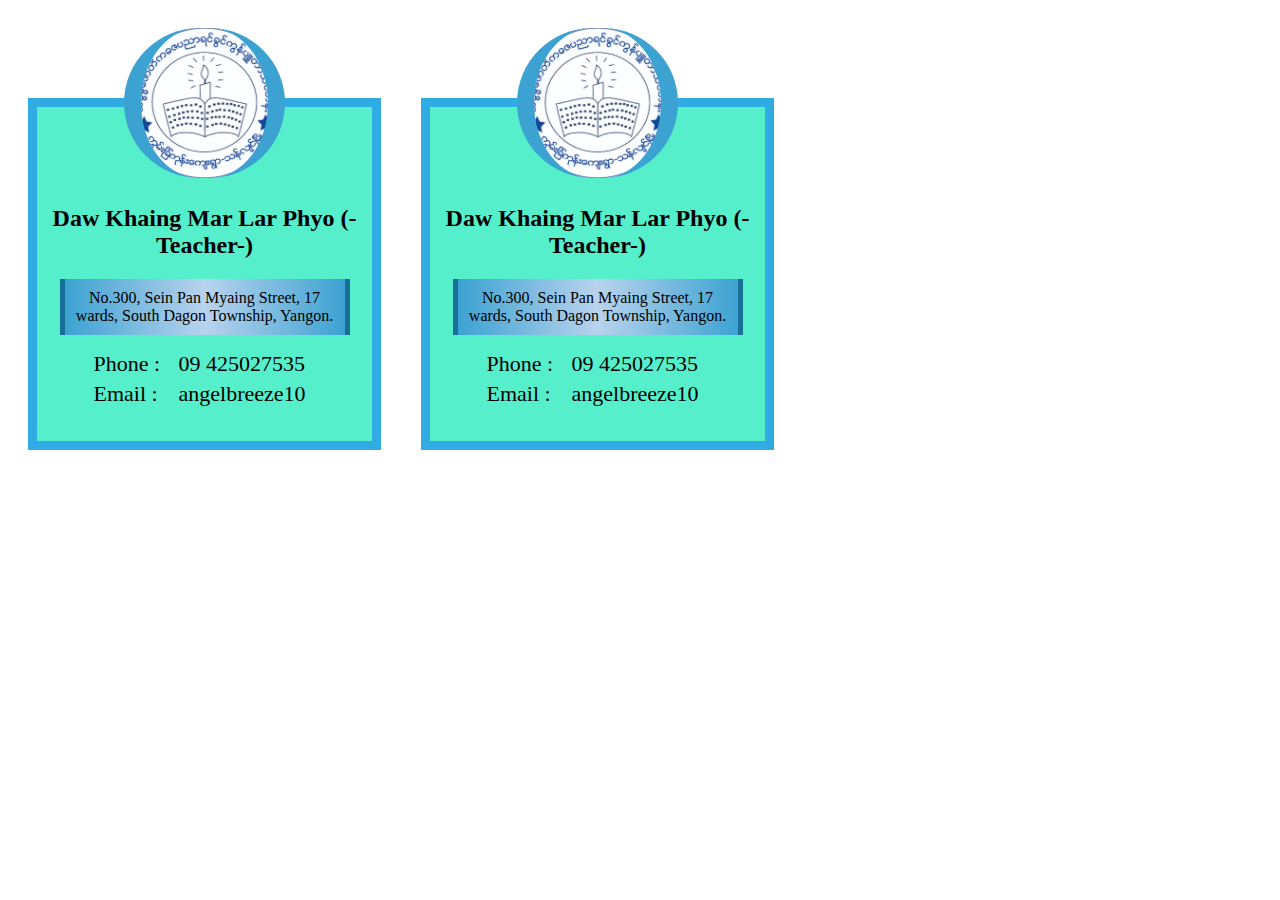
<file: profile.html>
<!DOCTYPE html>
<html>
<head>
	<title>pro</title>
	<meta name="viewport" content="width=device-width, initial-scale=1">
	<style type="text/css">
	
	.whole-profile1{
		width: 353px;
		height: auto;
		display:block;
		float: left;
		margin: 20px;
	}
	.img-profile1{
		width: 127px;
		height: 150px;
		background-image: url("https://zawtone.github.io/profile/logopnyk.jpg");
		background-size: cover;
		background-position: center center;
		border-radius: 80px;
		position: relative;
		display: block;
		margin-left: auto;
		margin-right: auto;
		border-left: 17px solid #3CA2D2;
		border-right: 17px solid #3CA2D2;
	}		
	.detail-profile1{
		height: auto;
		display: block;
		background-color: rgb(86, 239, 203);
		margin-top: -80px;
		border: 9px solid rgb(48, 171, 228);
		padding: 10px;
		padding-bottom: 30px;
	}
	.detail-profile1 h2{
		display: block;
		padding-top: 68px;
		text-align: center;
		font-family: Bell MT;
	}
	.detail-profile1 p{
		width: 260px;
		height: auto;
		border-left: 5px solid rgb(24, 112, 153);
		margin-left: auto;
		margin-right: auto;
		padding: 10px;
		background: transparent linear-gradient(to right, rgb(60, 162, 210), rgb(185, 211, 237), rgb(60, 162, 210)) repeat scroll 0% 0%;
		border-right: 5px solid rgb(24, 112, 153);
		font-family: Bodoni MT;
		text-align: center;
	}
	.phone-box{
		width: 222px;
		display: block;
		height: auto;
		margin-left: auto;
		margin-right: auto;
	}
	.phone-box1{
		width: 85px;
		height: 30px;
		font-family: Arno Pro Smbd Caption;
		font-size: 22px;
		display: block;
		float: left;
		
	}
	.phone-box2{
		
		width: 224px;
		height: 30px;
		font-family: Arno Pro Smbd Caption;
		font-size: 22px;
	}

</style>
</head>
<body>
	<div class="whole-profile1">
		<div class="img-profile1">
			
		</div>
		<div class="detail-profile1">
			<h2>Daw Khaing Mar Lar Phyo (-Teacher-)</h2>
			<p>No.300, Sein Pan Myaing Street, 17 wards, South Dagon Township, Yangon.</p>
			<div class="phone-box">
				<div class="phone-box1">
					Phone :
				</div>
				<div class="phone-box2	">
					09 425027535
				</div>
			</div>

			<div class="phone-box">
				<div class="phone-box1">
					Email    :
				</div>
				<div class="phone-box2">
					angelbreeze10
				</div>
			</div>


		</div>
	</div>



	<div class="whole-profile1">
		<div class="img-profile1">
			
		</div>
		<div class="detail-profile1">
			<h2>Daw Khaing Mar Lar Phyo (-Teacher-)</h2>
			<p>No.300, Sein Pan Myaing Street, 17 wards, South Dagon Township, Yangon.</p>
			<div class="phone-box">
				<div class="phone-box1">
					Phone :
				</div>
				<div class="phone-box2	">
					09 425027535
				</div>
			</div>

			<div class="phone-box">
				<div class="phone-box1">
					Email    :
				</div>
				<div class="phone-box2">
					angelbreeze10
				</div>
			</div>


		</div>
	</div>


	<!-- <div class="about-detail-text">
		ပညာရင္ခြင္ စာၾကည့္တုိက္ မွ ျမန္မာလူငယ္မ်ား IT နည္းပညာႏွင့္ နီးနီးစပ္စပ္ရွိကာ ကြန္ျပဴတာဆိုင္ရာ ပညာရပ္မ်ားအား ကၽြမ္းက်င္ပိုင္ႏိုင္ေရးအတြက္ ပညာဒါန ကြန္ျပဴတာသင္တန္းကို အေျခခံမွစတင္၍ အဆင့္ျမင့္အထိ ဖြင့္လွစ္ သင္ၾကားေပးလ်က္ ရွိပါသည္။ လစဥ္ တန္းခြဲသစ္မ်ား ဖြင့္လွစ္လ်က္ရွိပါသျဖင့္ မည္သူမဆို တက္ေရာက္ သင္ယူ ႏိုင္ပါေၾကာင္း သတင္းေကာင္း ပါးအပ္ပါသည္။
	</div> -->
</body>
</html>
</file>
